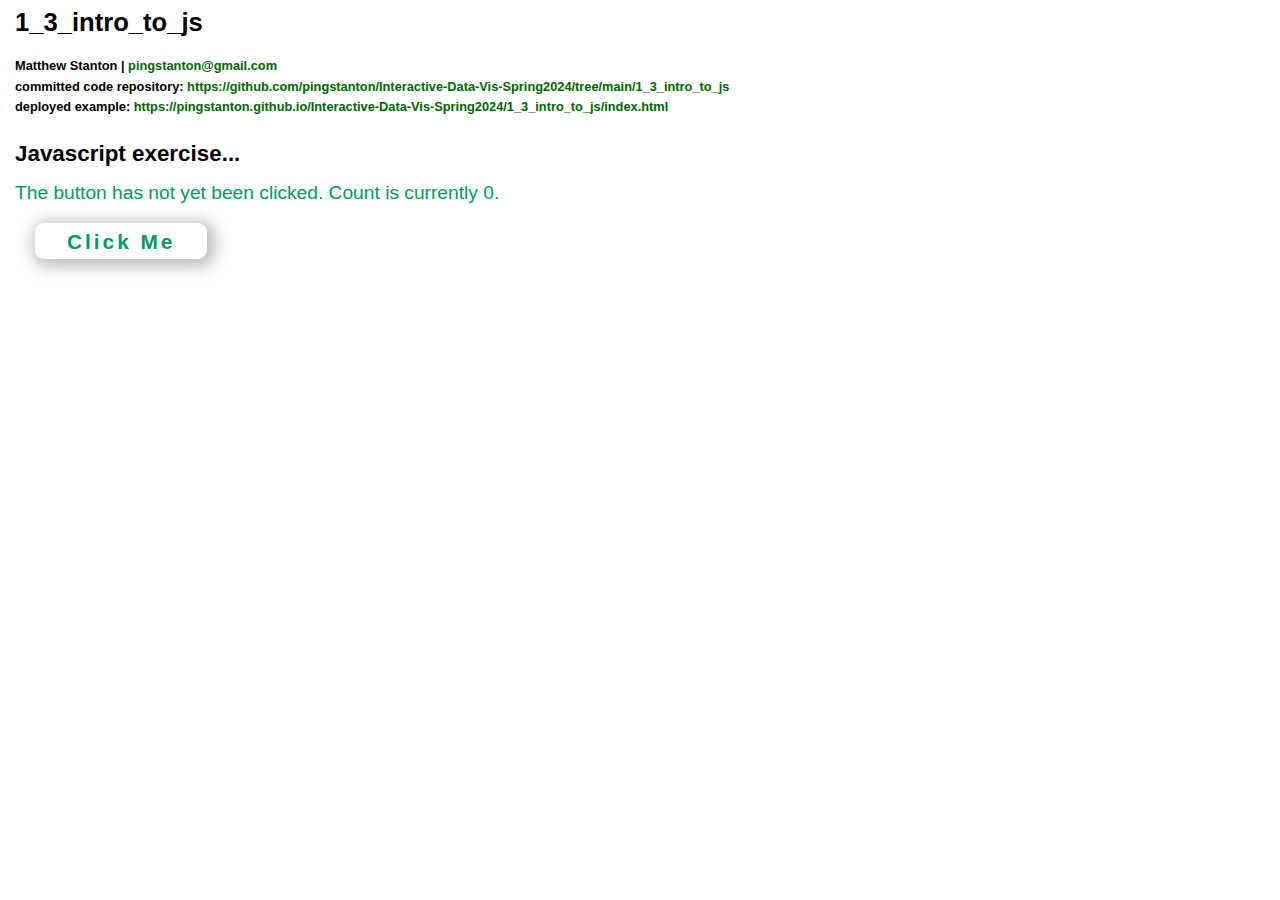
<file: 1_3_intro_to_js/index.html>
<!DOCTYPE html>
<head>
  <meta charset="utf-8">
  <title>Interactive Data Visualization Tutorial</title>

<!-- ~~~~~~~~~~~~~~~~~~~~~~~~~~~~~~~~

DATA 73200 - INTERACTIVE DATA VISUALIZATION
Instructor: Eleanor Frymire

CUNY GRADUATE CENTER | 365 5th Ave, New York, NY 10016

MATTHEW STANTON | mstanton@gradcenter.cuny.edu | pingstanton@gmail.com
https://github.com/pingstanton/ | http://chimaboo.com/coursework/DATA73200

~~~~~~~~~~~~~~~~~~~~~~~~~~~~~~~~ -->

  <link rel="stylesheet" href="https://fonts.googleapis.com/css?family=Source+Sans+Pro">
  <link rel="stylesheet" href="./style.css">
</head>
<body>
<h1>1_3_intro_to_js</h1>
<div class="ath">Matthew Stanton | <a href="mailto:pingstanton@gmail.com">pingstanton@gmail.com</a><br />
committed code repository: <a href="https://github.com/pingstanton/Interactive-Data-Vis-Spring2024/tree/main/1_3_intro_to_js">https://github.com/pingstanton/Interactive-Data-Vis-Spring2024/tree/main/1_3_intro_to_js</a><br />
deployed example: <a href="https://pingstanton.github.io/Interactive-Data-Vis-Spring2024/1_3_intro_to_js/index.html">https://pingstanton.github.io/Interactive-Data-Vis-Spring2024/1_3_intro_to_js/index.html</a><br />
</div>

<h2>Javascript exercise...</h2>
<div id="numClicks">The button has not yet been clicked. Count is currently 0.</div>
<button id="subbtn" class="subbtn">Click Me</button>

<script src="main.js"></script>

</body>
</html>
</file>
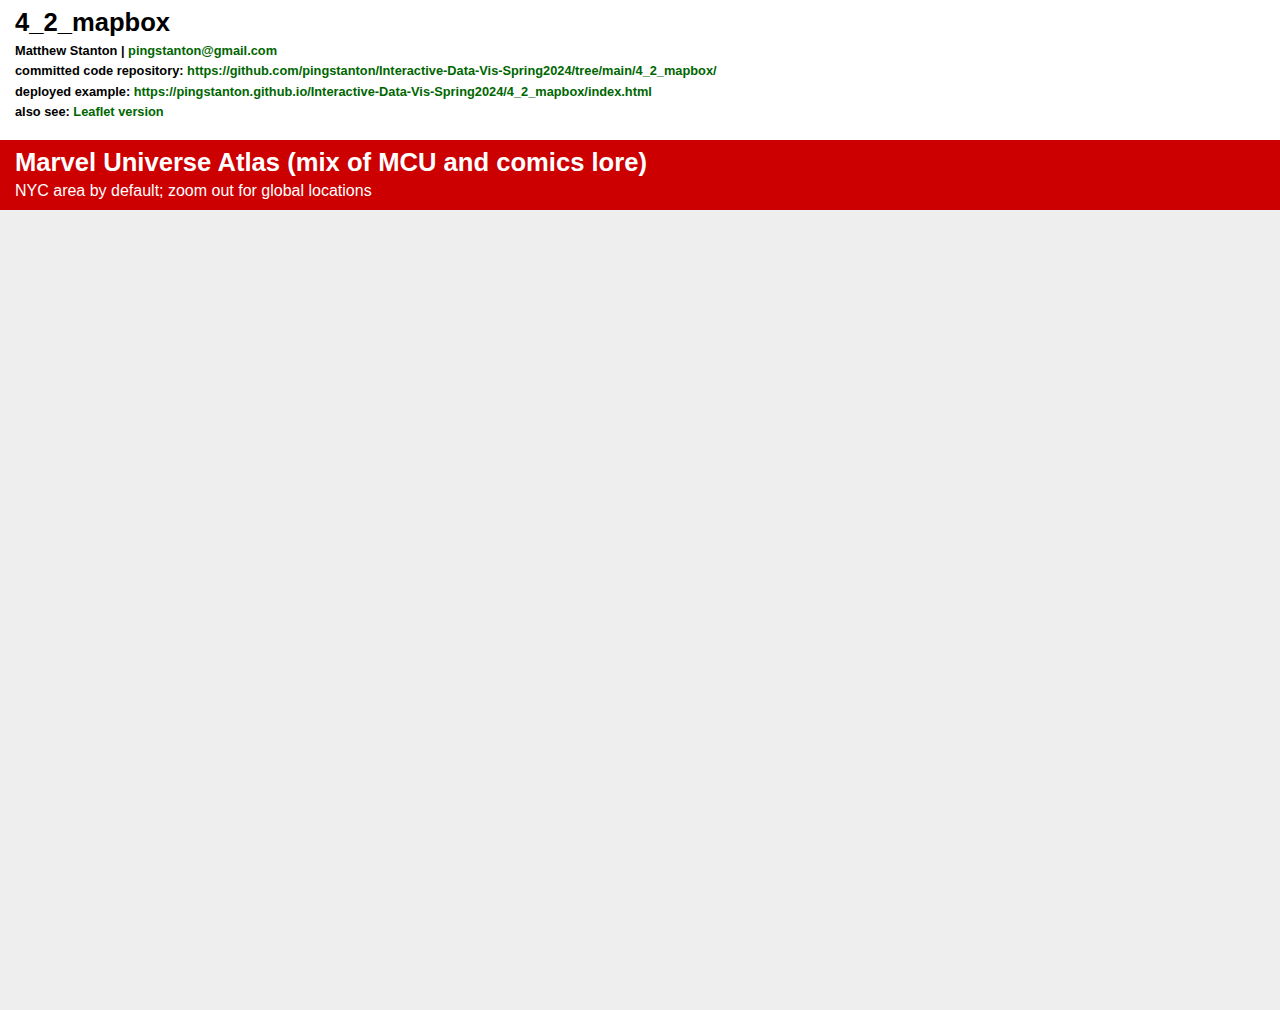
<file: 4_2_mapbox/index.html>
<!DOCTYPE html>
<head>
<meta charset="utf-8">
<title>4_2_mapbox</title>

<!-- ~~~~~~~~~~~~~~~~~~~~~~~~~~~~~~~~

DATA 73200 - INTERACTIVE DATA VISUALIZATION
Instructor: Eleanor Frymire

CUNY GRADUATE CENTER | 365 5th Ave, New York, NY 10016

MATTHEW STANTON | mstanton@gradcenter.cuny.edu | pingstanton@gmail.com
https://github.com/pingstanton/ | http://chimaboo.com/coursework/DATA73200

~~~~~~~~~~~~~~~~~~~~~~~~~~~~~~~~ -->

    <link rel="stylesheet" href="./style.css">
    <link rel="stylesheet" href="https://fonts.googleapis.com/css?family=Source+Sans+Pro">
</head>
<body>
<div class="top"><h1>4_2_mapbox</h1>
<div class="ath">Matthew Stanton | <a href="mailto:pingstanton@gmail.com">pingstanton@gmail.com</a><br />
committed code repository: <a href="https://github.com/pingstanton/Interactive-Data-Vis-Spring2024/tree/main/4_2_mapbox">https://github.com/pingstanton/Interactive-Data-Vis-Spring2024/tree/main/4_2_mapbox/</a><br />
deployed example: <a href="https://pingstanton.github.io/Interactive-Data-Vis-Spring2024/4_2_mapbox/index.html">https://pingstanton.github.io/Interactive-Data-Vis-Spring2024/4_2_mapbox/index.html</a><br />
also see: <a href="https://pingstanton.github.io/Interactive-Data-Vis-Spring2024/4_2_mapbox/leaflet.html">Leaflet version</a>
</div></div>
<div class="title">
<h1>Marvel Universe Atlas (mix of MCU and comics lore)</h1>
<p>NYC area by default; zoom out for global locations</p></div>
    <div id='map' style='width: 100%; height: 800px;'></div>
    <script src='https://api.mapbox.com/mapbox-gl-js/v2.14.1/mapbox-gl.js'></script>
    <link href='https://api.mapbox.com/mapbox-gl-js/v2.14.1/mapbox-gl.css' rel='stylesheet' />
    <script src="main.js"></script>
  </body>
</html>
</file>
<file: 1_3_intro_to_js/style.css>
body {
	margin: 0; padding: 10px 15px 20px 15px; 
	background-color: #e0e0e0);
	font: normal 1.0em/1.2em arial, helvetica, sans-serif;
	color: #000;
	background-color: #fff;
	}

a:link {color: #060; text-decoration: none; border-bottom: 0px solid #fff;}
a:visited {color: #060; text-decoration: none; border-bottom: 0px solid #fff;}
a:hover  {color: #0c9; text-decoration: none; border-bottom: 0px solid #CC6633;}
a:active {color: #060; text-decoration: none; border-bottom: 0px solid #fff;}

h1 {margin: 0 0 0.8em 0; padding: 0; font: bold 1.6em/1.0em arial, helvetica, sans-serif; }
h2 {margin: 0 0 0.8em 0; padding: 0; font: bold 1.4em/1.0em arial, helvetica, sans-serif; }
h3 {margin: 0 0 0.8em 0; padding: 0; font: bold 1.2em/1.0em arial, helvetica, sans-serif; }
h4 {margin: 0 0 0.8em 0; padding: 0; font: bold 1.0em/1.0em arial, helvetica, sans-serif; }

.ath {margin: 0.4em 0 2em 0; font: bold 0.8em/1.6em arial, helvetica, sans-serif;}

#numClicks {margin: 0 0 20px 0; padding: 0;
	font: normal 1.2em/1.0em arial, helvetica, sans-serif;
	color: #096;
	}

.subbtn {margin: 0 20px; padding: 7px 30px 5px 30px; 
	border-radius: 9px;
	letter-spacing: 3px;
	font: bold 1.3em/1.0em arial, helvetica, sans-serif; 
	color: #009966; background-color: #fff;
	border: 2px solid #fff;		
	-webkit-box-shadow: 3px 3px 15px 5px rgba(0,0,0,0.25); 
	box-shadow: 3px 3px 15px 5px rgba(0,0,0,0.25);	
	}

.subbtn:hover {
	transition: 0.9s;
	border: 2px solid #009966;		
	background-color: #009966; color: #fff;
	-webkit-box-shadow: 3px 3px 15px 5px rgba(0,0,0,0.50); 
	box-shadow: 3px 3px 15px 5px rgba(0,0,0,0.50);
}
</file>
<file: 4_2_mapbox/style.css>
body {
    height: 100vh;
	background-color: #fff; 
	padding: 0; 
	margin: 0; 
	font: normal 1.0em/1.2em arial, helvetica, sans-serif;
	color: #000;
	text-align: left;
	}

a:link {color: #060; text-decoration: none; border-bottom: 0px solid #fff;}
a:visited {color: #060; text-decoration: none; border-bottom: 0px solid #fff;}
a:hover {color: #0c9; text-decoration: none; border-bottom: 0px solid #CC6633;}
a:active {color: #060; text-decoration: none; border-bottom: 0px solid #fff;}

h1 {margin: 0 0 5px 0px; padding: 0; font: bold 1.6em/1.0em arial, helvetica, sans-serif; }
h2 {margin: 0 0 0.8em 0; padding: 0; font: bold 1.4em/1.0em arial, helvetica, sans-serif; }
h3 {margin: 0 0 0.8em 0; padding: 0; font: bold 1.2em/1.0em arial, helvetica, sans-serif; }
h4 {margin: 0 0 0.8em 0; padding: 0; font: bold 1.0em/1.0em arial, helvetica, sans-serif; }

.ath {margin: 0.4em 0 1em 0; font: bold 0.8em/1.6em arial, helvetica, sans-serif;}
.top {margin: 0; padding: 10px 15px 5px 15px;}
.title {margin: 0; padding: 10px 15px; background-color: #c00; color: #ffffff; text-align: left;}

p {margin: 0 0 0 0px; font-size: 1em;}

#container {margin: 15px 0 0 0; padding: 0 5px;}
#explainer {margin: 0; padding: 0 0 0 60px; font: normal 0.8em/1.0em arial, helvetica, sans-serif; color: #777777;}
#rawData {margin: 100px 0 0 0; padding: 0;}
#rawData h3 {color: #666; font: bold 0.8em/1.0em arial, helvetica, sans-serif;}

#map {
	width: 100%;
	height: 100vh;
	min-height: 75vh;
	text-align: center;
	margin: 0; padding: 0; 
	background-color: #eeeeee; 
}

hr {
  margin: 10px 0 5px 0;
  border: 0;
  height: 1px;
  background-image: -webkit-linear-gradient(left, rgba(0,0,0,0), rgba(0,0,0,0.33), rgba(0,0,0,0)); 
  background-image:  -moz-linear-gradient(left, rgba(0,0,0,0), rgba(0,0,0,0.33), rgba(0,0,0,0)); 
  background-image:   -ms-linear-gradient(left, rgba(0,0,0,0), rgba(0,0,0,0.33), rgba(0,0,0,0)); 
  background-image:   -o-linear-gradient(left, rgba(0,0,0,0), rgba(0,0,0,0.33), rgba(0,0,0,0)); 
}
</file>
